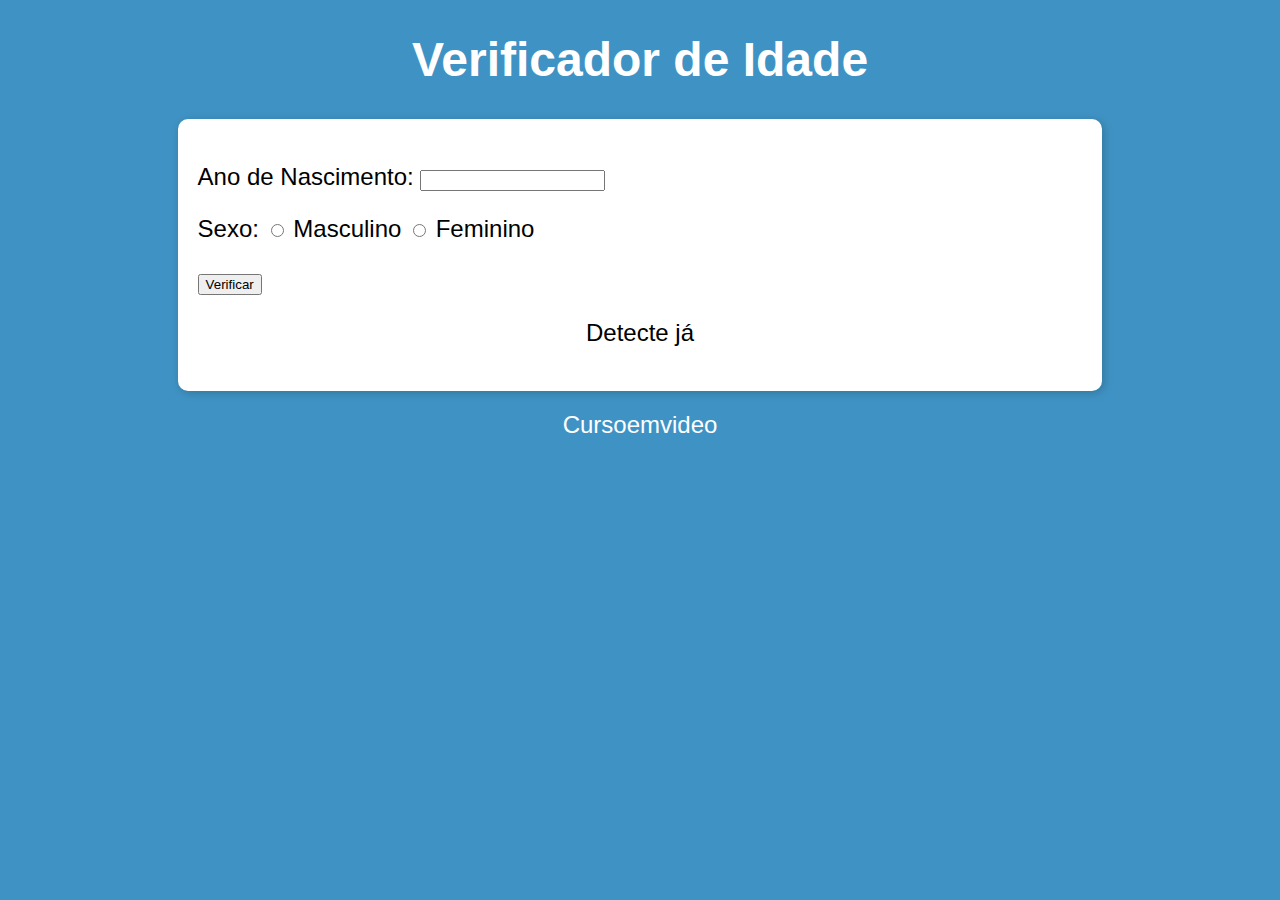
<file: aula12/exercicios/ex02/index.html>
<!DOCTYPE html>
<html lang="pt-BR">

<head>
    <meta charset="UTF-8">
    <meta name="viewport" content="width=device-width, initial-scale=1.0">
    <meta http-equiv="X-UA-Compatible" content="ie=edge">
    <title>Verificador de Idade</title>
    <link rel="stylesheet" href="estilo.css">
</head>

<body>
    <header>
        <h1>Verificador de Idade</h1>
    </header>

    <section>
        <div id="dados">
            <p>Ano de Nascimento: <input id="anonascimento" type="number"></p>
            <p>Sexo: <input type="radio" itenindex="1" name="gender" id="masculino"> Masculino
                <input type="radio" itenindex="2" name="gender" id="feminino"> Feminino</p>
            <input type="button" value="Verificar" id="btnverificar">
        </div>

        <div id="imagem">
            <p id="detect">Detecte já</p>
            <!--<img src="./img/homemm.png" alt="">-->
        </div>
    </section>
    <footer>
        Cursoemvideo
    </footer>
    <script src="script.js"></script>
</body>

</html>
</file>
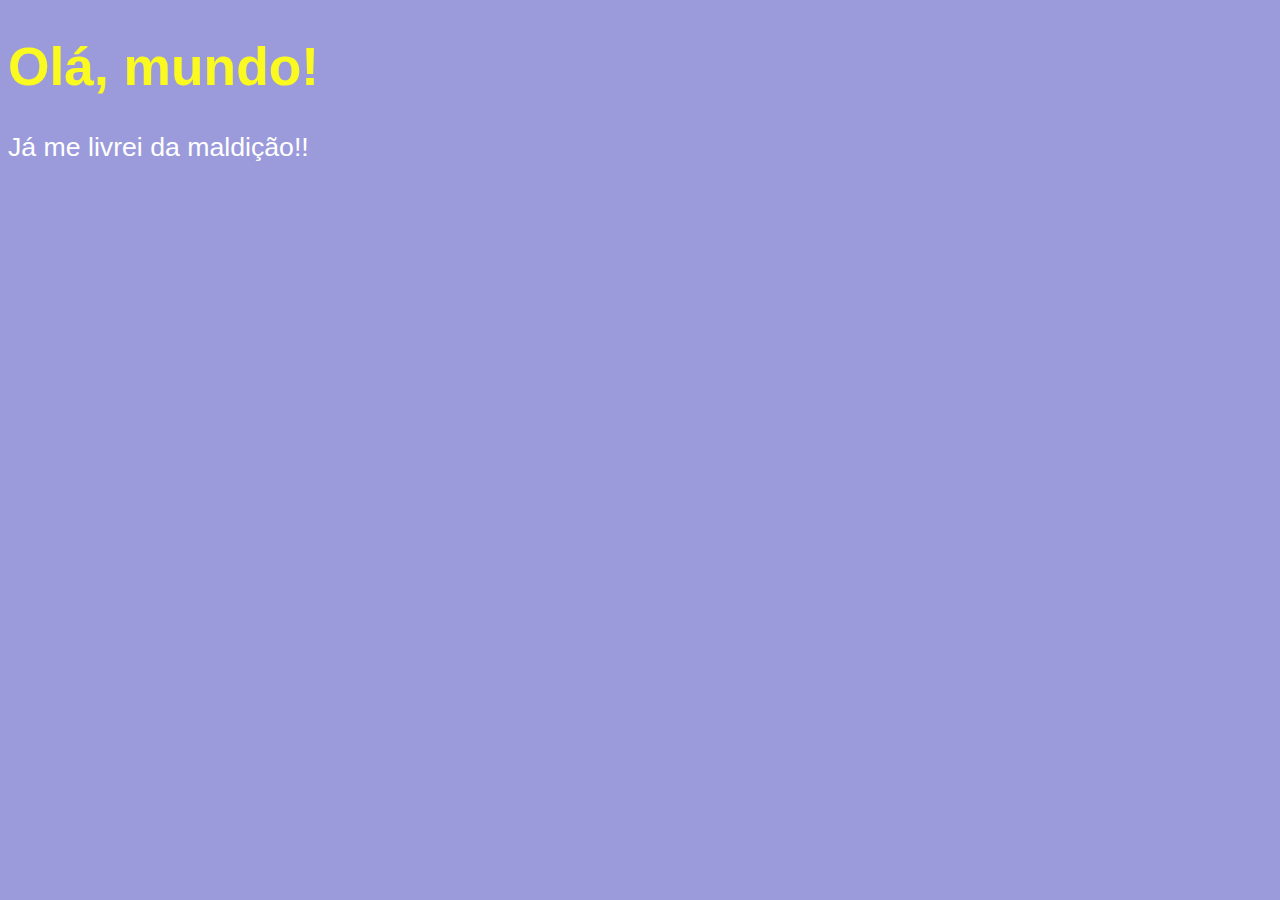
<file: aula04/ex001.html>
<!DOCTYPE html>
<html lang="pt-br">

<head>
    <meta charset="UTF-8">
    <meta name="viewport" content="width=device-width, initial-scale=1.0">
    <meta http-equiv="X-UA-Compatible" content="ie=edge">
    <title>Meu primeiro programa...</title>
    <style>
        body {
            background-color: rgb(155, 155, 219);
            color: white;
            font: normal 20pt Arial;
        }
        h1{
            color: rgb(250, 250, 33);
        }
    </style>
</head>

<body>
    <h1>Olá, mundo!</h1>
    <p>Já me livrei da maldição!!</p>
    <script>
        window.alert('Minha primeira mensagem!');
        window.confirm('Está gostando de javascript?'); //Janela com botao ok / cancelar
        var nome = window.prompt('Qual é o seu nome?'); //Perguntar o nome
        alert(nome);
    </script>
</body>

</html>
</file>
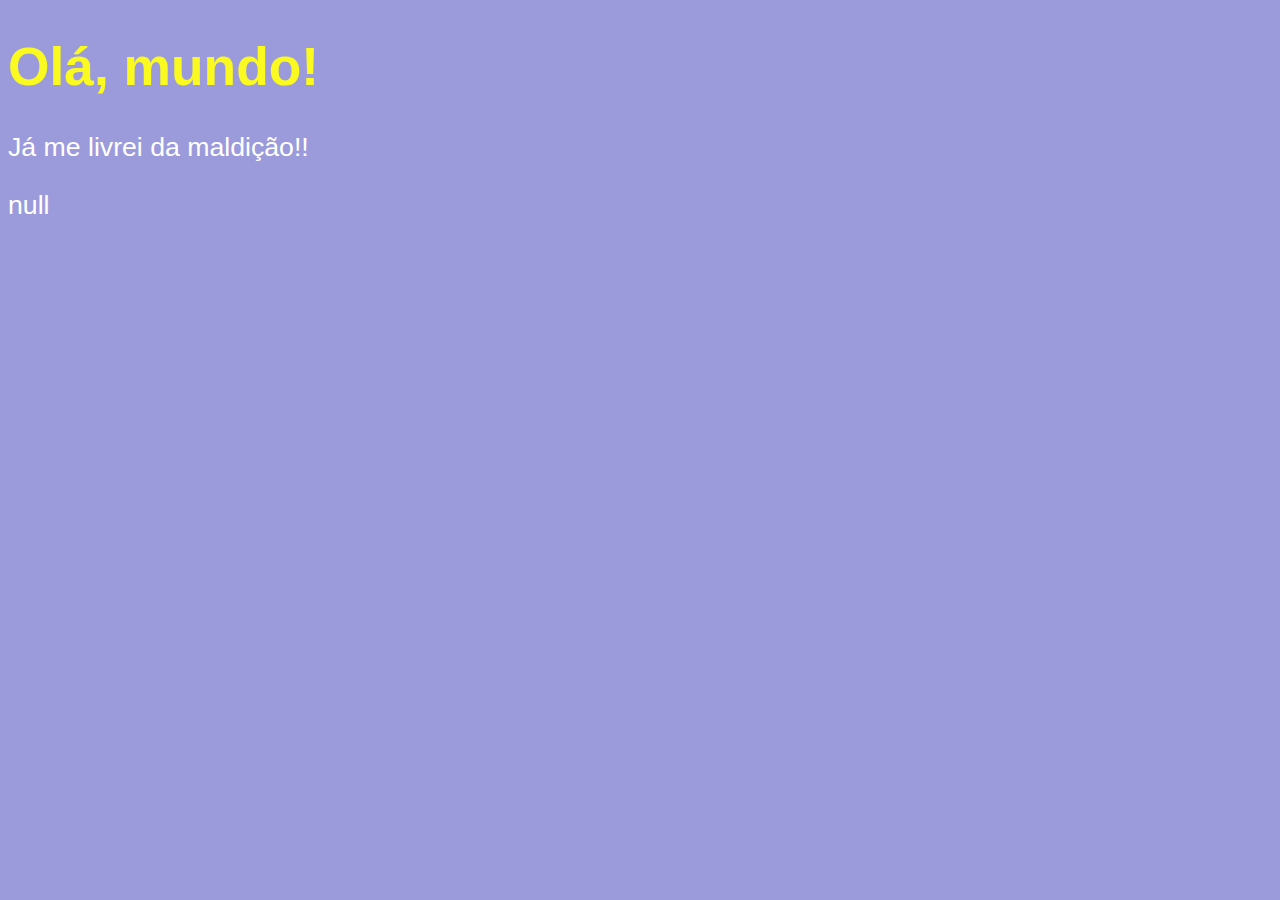
<file: aula06/ex001.html>
<!DOCTYPE html>
<html lang="pt-br">

<head>
    <meta charset="UTF-8">
    <meta name="viewport" content="width=device-width, initial-scale=1.0">
    <meta http-equiv="X-UA-Compatible" content="ie=edge">
    <title>Meu primeiro programa...</title>
    <style>
        body {
            background-color: rgb(155, 155, 219);
            color: white;
            font: normal 20pt Arial;
        }
        h1{
            color: rgb(250, 250, 33);
        }
    </style>
</head>

<body>
    <h1>Olá, mundo!</h1>
    <p>Já me livrei da maldição!!</p>
    <script>
        var nome = window.prompt('Qual é o seu nome?'); //Perguntar o nome
        alert('É uma grande prazer te conhecer: ' + nome);

        var novoElemento = document.createElement('div');
        var body = document.querySelector('body');
        body.appendChild(novoElemento);
        var texto = document.createTextNode(nome);
        novoElemento.appendChild(texto);


        var n1 = Number(window.prompt('Digite um número'));
        var n2 = Number(window.prompt('Digite um número'));
        var resultado = (n1 + n2);
        
        window.alert(`A soma entre ${n1} e ${n2} é ${resultado}`);
        // (number + number) para adição
        // (string + string) para concatenação
        // para somas com prompt devemos converter
        
    </script>
</body>

</html>
</file>
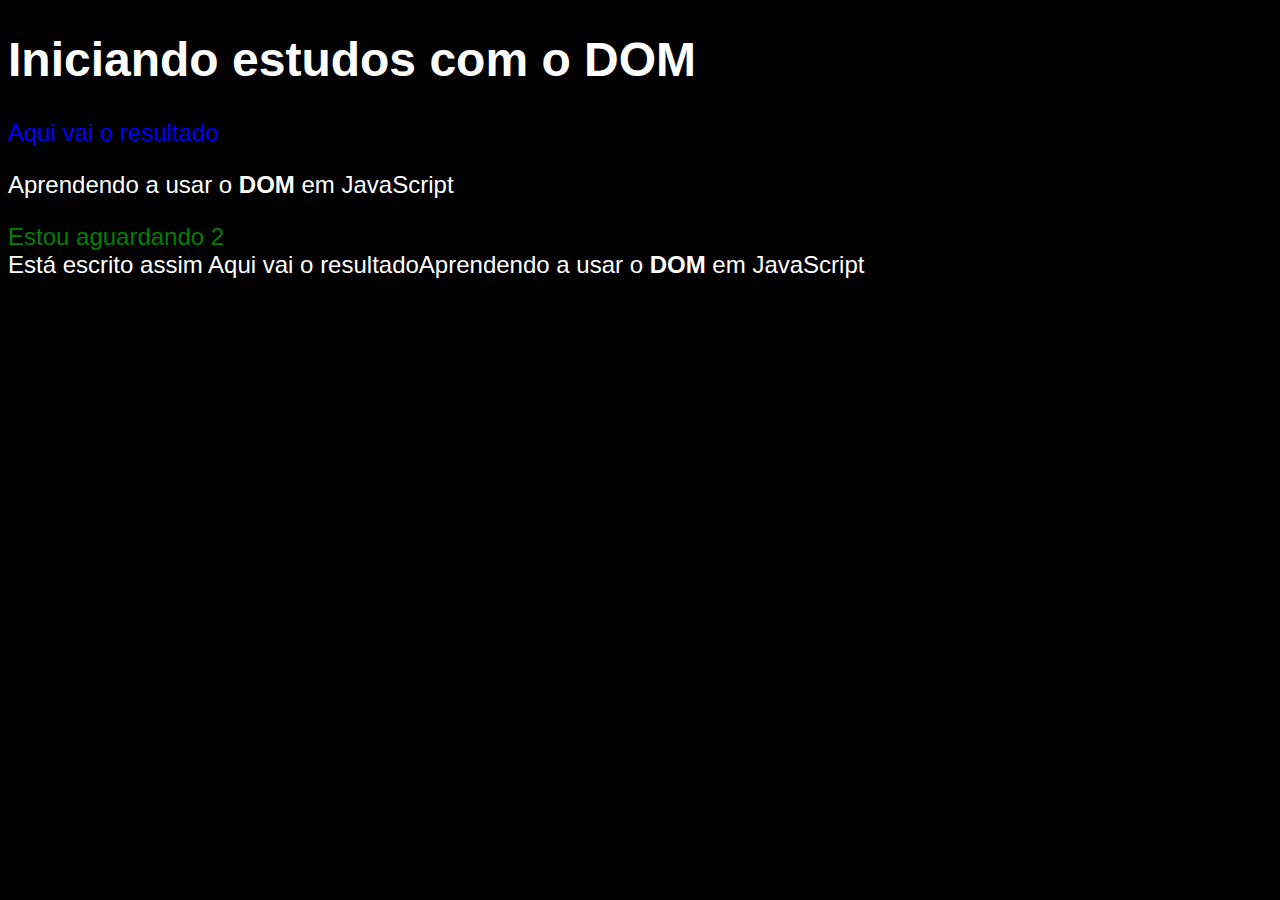
<file: aula09/ex005.html>
<!DOCTYPE html>
<html lang="pt-br">

<head>
    <meta charset="UTF-8">
    <meta name="viewport" content="width=device-width, initial-scale=1.0">
    <meta http-equiv="X-UA-Compatible" content="ie=edge">
    <title>Primeiros passos com DOM</title>
    <style>
        body {
            background: rgba(68, 125, 199);
            color: white;
            font: normal 18pt Arial;
        }
    </style>
</head>

<body>
    <h1>Iniciando estudos com o DOM</h1>
    <p>Aqui vai o resultado</p>
    <p>Aprendendo a usar o <strong>DOM</strong> em JavaScript</p>
    <div id="msg">Clique em mim</div>
    <script>
        var corpo = window.document.body;
        corpo.style.background = 'black';
        var p1 = window.document.getElementsByTagName('p')[0];
        window.document.write(`Está escrito assim ${p1.innerText}`);
        p1.style.color = 'blue';

        var p2 = window.document.getElementsByTagName('p')[1];
        document.write(p2.innerHTML);
        //window.alert(p2.innerHTML);

        // var div = window.document.getElementById('msg');
        // div.style.background = 'green';
        // div.innerText = 'Estou aguardando';

        //ou


        window.document.getElementById('msg').innerText = 'Estou aguardando 2';
        
        
        var d = window.document.querySelector('div#msg'); 
        d.style.color = 'green';   
    
    
    </script>
</body>
</html>
</file>
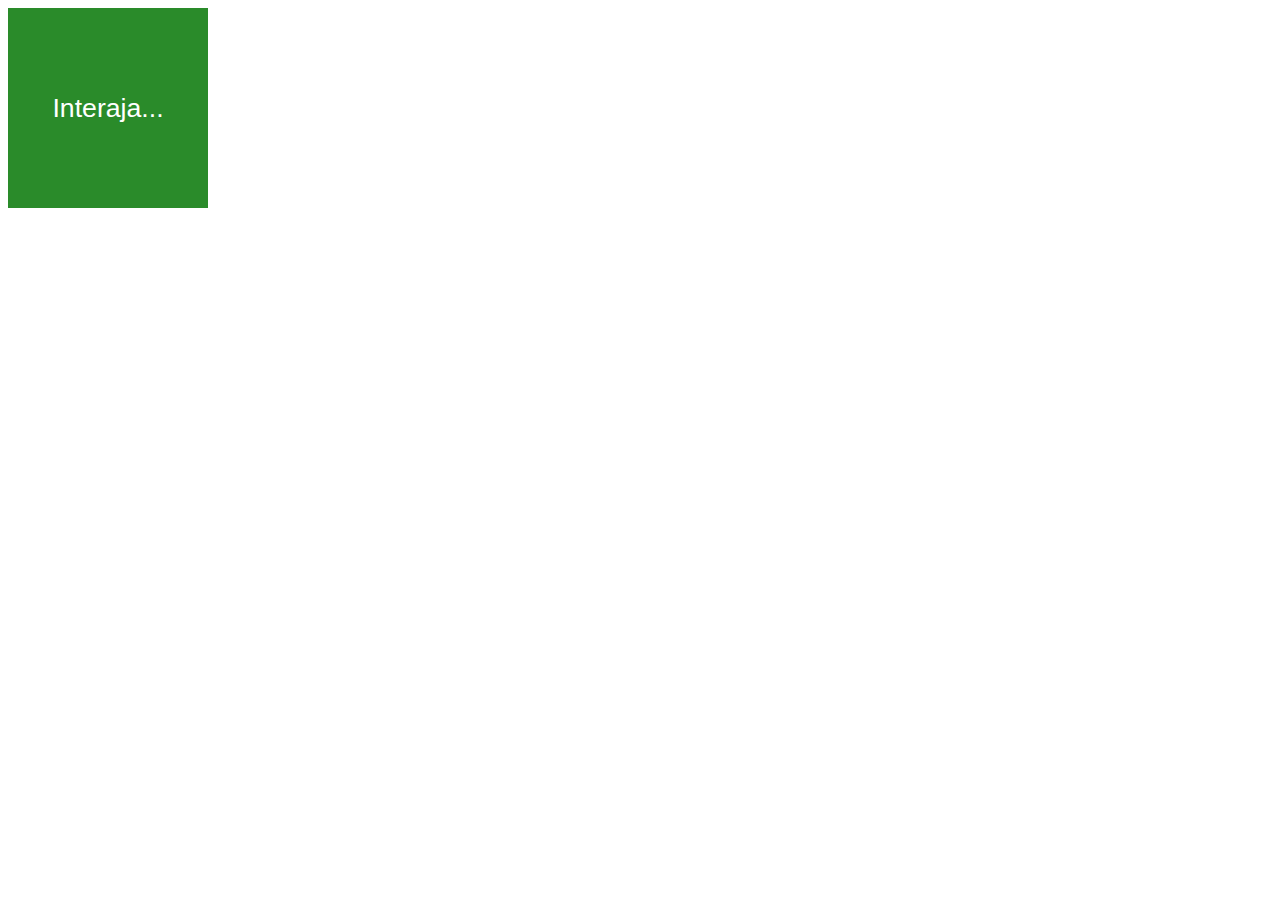
<file: aula10/ex006.html>
<!DOCTYPE html>
<html lang="pt-br">

<head>
    <meta charset="UTF-8">
    <meta name="viewport" content="width=device-width, initial-scale=1.0">
    <meta http-equiv="X-UA-Compatible" content="ie=edge">
    <title>Eventos DOM</title>
    <style>
        div#area {
            font: normal 20pt Arial;
            background: rgba(42, 139, 42);
            color: white;
            width: 200px;
            height: 200px;
            line-height: 200px;
            text-align: center;
        }
    </style>
</head>

<body>
    <div id="area">
        Interaja...
    </div>
    <script>
        var div = document.querySelector('div#area');


        div.addEventListener('click', clicar);
        div.addEventListener('mouseenter', entrar);
        div.addEventListener('mouseout', sair);


        function clicar(){
            //var div = document.querySelector('div#area');
            div.innerText = 'Você interagiu!';
            div.style.background = 'red';
        }

        function entrar(){
            div.innerText = 'Entrou';
        }
        function sair(){
            div.innerText = 'Saiu';
            div.style.background = 'green';
        }
    </script>
</body>

</html>
</file>
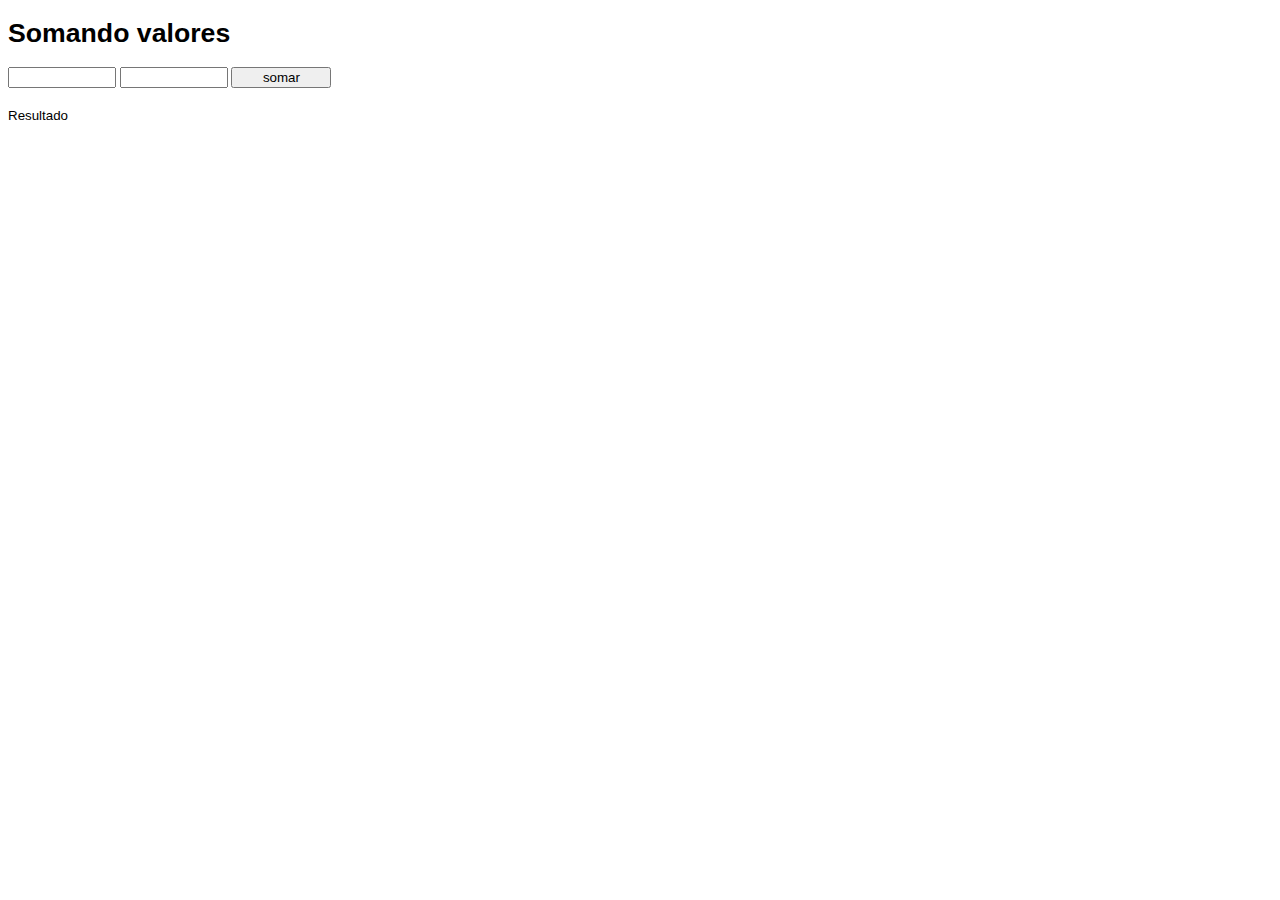
<file: aula10/ex007.html>
<!DOCTYPE html>
<html lang="pt-br">

<head>
    <meta charset="UTF-8">
    <meta name="viewport" content="width=device-width, initial-scale=1.0">
    <meta http-equiv="X-UA-Compatible" content="ie=edge">
    <title>Somando números</title>
    <style>
        body {
            font: normal 10pt Arial;
        }

        input {
            font: normal 10pt Arial;
            width: 100px;
        }
        div{
            margin-top:20px;
        }
    </style>
</head>

<body>
    <h1>Somando valores</h1>
    <input type="number" name="txtn1" id="txtn1">
    <input type="number" name="txtn2" id="txtn2">
    <input type="button" value="somar" name="somnar" onclick="somar()">
    <div id="res">Resultado</div>

    <script>

        function somar() {
            var txt1 = document.querySelector('input#txtn1');
            var txt2 = document.querySelector('input#txtn2');
            var res = document.querySelector('div#res');

            var n1 = Number(txt1.value);
            var n2 = Number(txt2.value);
            var s = n1 + n2;
            res.innerHTML = `A soma entre ${n1} e ${n2} é igual a <strong> ${s}</strong>`;
        }

    </script>
</body>

</html>
</file>
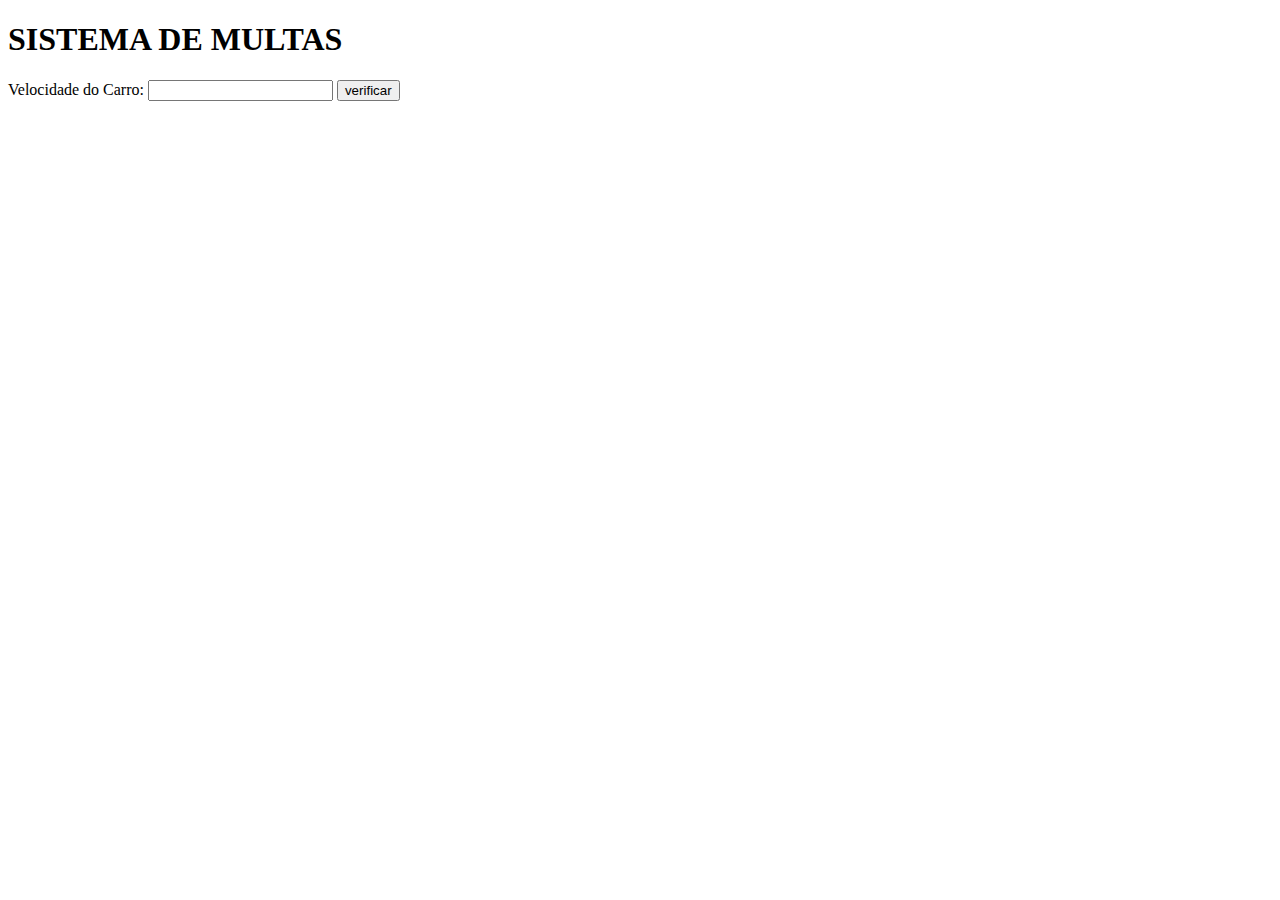
<file: aula11/ex010.html>
<!DOCTYPE html>
<html lang="pt-BR">

<head>
    <meta charset="UTF-8">
    <meta name="viewport" content="width=device-width, initial-scale=1.0">
    <meta http-equiv="X-UA-Compatible" content="ie=edge">
    <title>DETRAN</title>
</head>

<body>
    <h1>SISTEMA DE MULTAS</h1>
    Velocidade do Carro: <input type="number" name="txtvel" id="txtvel">
    <Km>
        <input type="button" value="verificar" onclick="calcular()">
    <div id="res"></div>
        <script>
            function calcular() {
                var txtvel = document.querySelector('input#txtvel');
                var res = document.querySelector('div#res');
                var vel = Number(txtvel.value);
                res.innerHTML = `<p>Sua velocidade atual é de <strong>${vel}</strong></p>`;

                if(vel > 60){
                    res.innerHTML += '<p>Você está <strong>MULTADO</strong> por excesso de velocidade</p>'
                }
                res.innerHTML += '<p>Dirija sempre com cinto de segurança</p>'
                
            }
        </script>
</body>

</html>
</file>
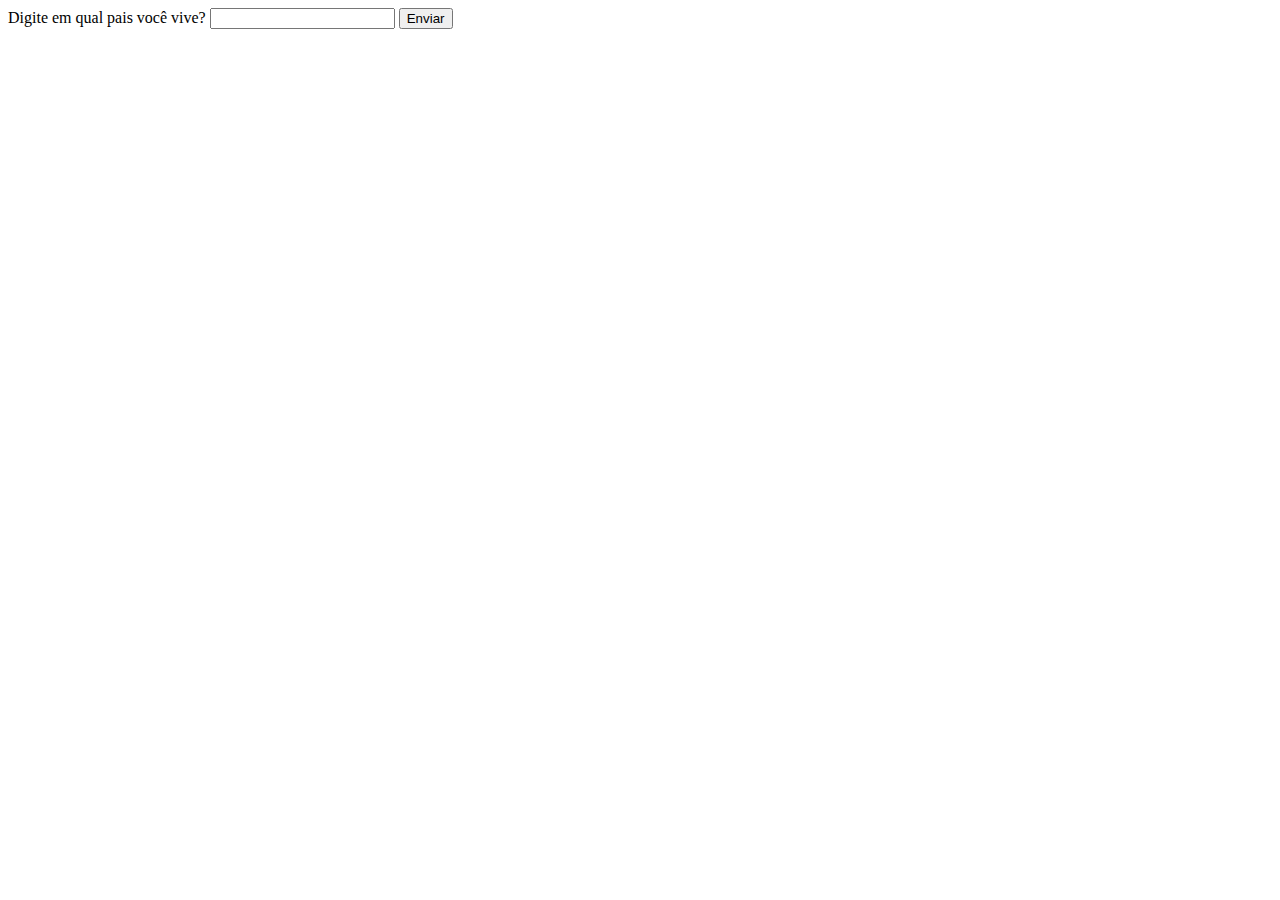
<file: aula11/ex011.html>
<!DOCTYPE html>
<html lang="pt-BR">
<head>
    <meta charset="UTF-8">
    <meta name="viewport" content="width=device-width, initial-scale=1.0">
    <meta http-equiv="X-UA-Compatible" content="ie=edge">
    <title>SISTEMA DE CADASTRO DE ESTRANGEIROS</title>
</head>
<body>
    
    Digite em qual pais você vive? <input type="text" id="txtn1">
    <input type="button" value="Enviar" id="btn1">
    <div id="res"></div>



    <script>
        var btn = document.querySelector('input#btn1');
        var txt1 = document.querySelector('input#txtn1');
        var res = document.querySelector('div#res');

        btn.onclick = function(){
            if(txt1.value != 'Brasil'){
                res.innerHTML = `Você é Estrangeiro`;
            }else{
                res.innerHTML = `Você é Brasileiro`;
            }
        }
    </script>
</body>
</html>
</file>
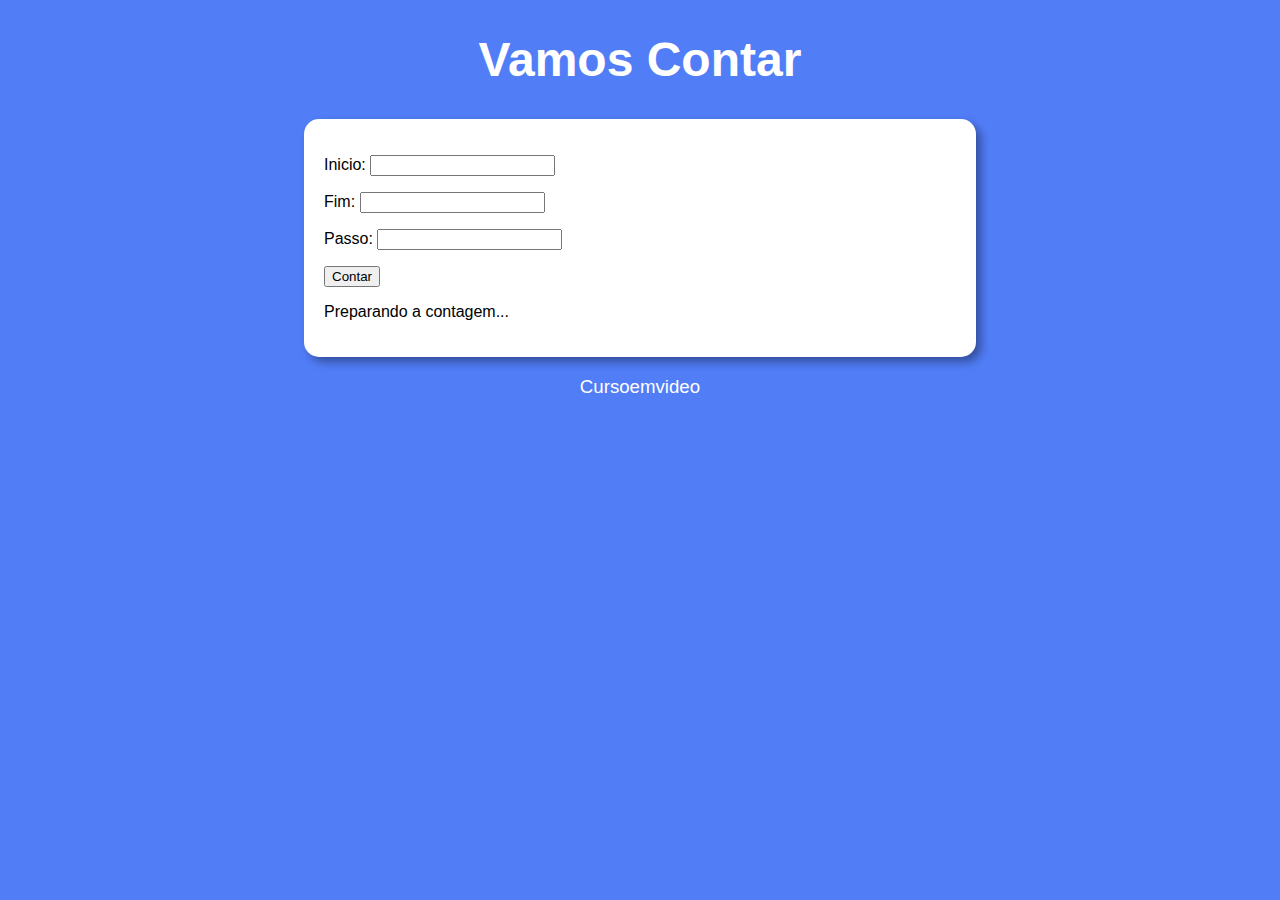
<file: aula14/ex01/ex01.html>
<!DOCTYPE html>
<html lang="pt-BR">

<head>
    <meta charset="UTF-8">
    <meta name="viewport" content="width=device-width, initial-scale=1.0">
    <meta http-equiv="X-UA-Compatible" content="ie=edge">
    <title>Ex 01 da Aula 14</title>
    <link rel="stylesheet" href="estilo.css">
</head>

<body>
    <header>
        <h1>Vamos Contar</h1>
    </header>
    <section>
        <div id="info">
            <p>Inicio: <input type="number" id="txtinicio"></p>
            <p>Fim: <input type="number" id="txtfim"></p>
            <p>Passo: <input type="number" id="txtpasso"></p>
            <p><input type="button" value="Contar" id="btn"></p>
        </div>
        <div id="contando">
            <p id="p">Preparando a contagem...</p>
        </div>
    </section>
    <footer>
        <p>Cursoemvideo</p>
    </footer>
    <script src="script.js"></script>
</body>

</html>
</file>
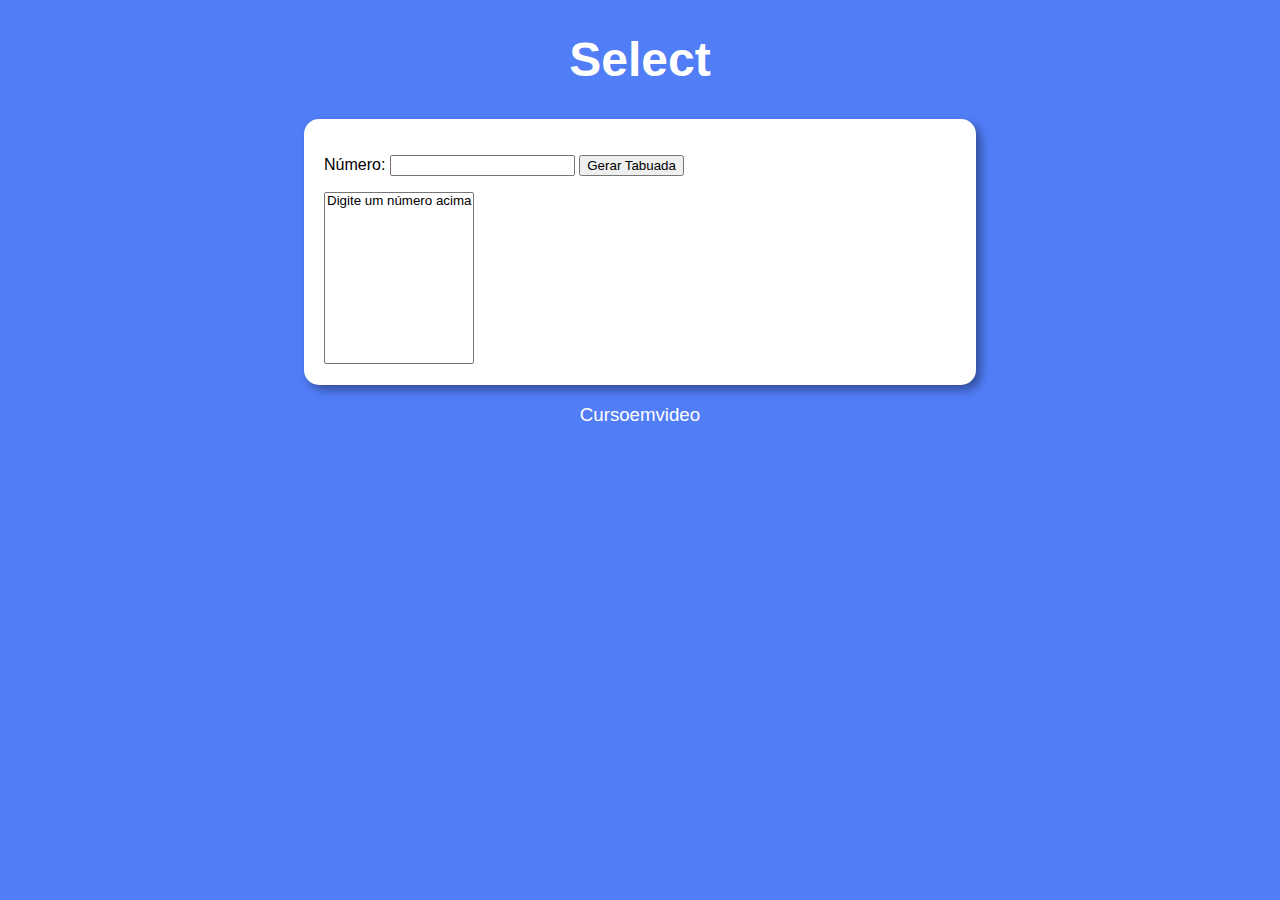
<file: aula14/ex02/ex01.html>
<!DOCTYPE html>
<html lang="pt-BR">

<head>
    <meta charset="UTF-8">
    <meta name="viewport" content="width=device-width, initial-scale=1.0">
    <meta http-equiv="X-UA-Compatible" content="ie=edge">
    <title>Ex 01 da Aula 14</title>
    <link rel="stylesheet" href="estilo.css">
</head>

<body>
    <header>
        <h1>Select</h1>
    </header>
    <section>
        <div id="info">
            <p>Número: <input type="number" id="txtnum">
                <input type="button" value="Gerar Tabuada" id="btn"></p>
        </div>
        <div id="contando">
            <select name="tabuada" id="tabuada" size="10">
                <option>Digite um número acima</option>
            </select>
        </div>
    </section>
    <footer>
        <p>Cursoemvideo</p>
    </footer>
    <script src="script.js"></script>
</body>

</html>
</file>
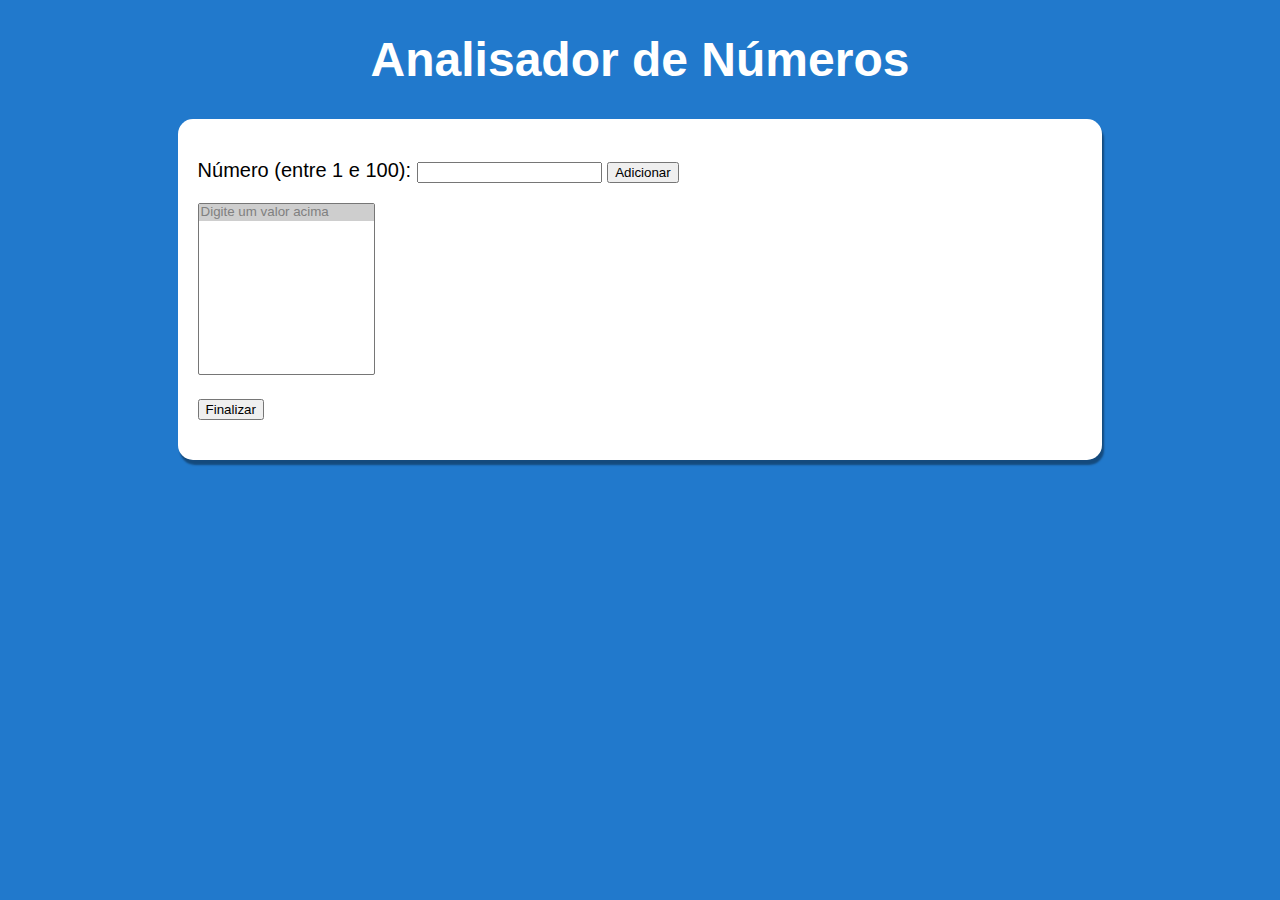
<file: aula16/exercicio/home.html>
<!DOCTYPE html>
<html lang="pt-BR">

<head>
    <meta charset="UTF-8">
    <meta name="viewport" content="width=device-width, initial-scale=1.0">
    <meta http-equiv="X-UA-Compatible" content="ie=edge">
    <title>Analisador de números</title>
    <link rel="stylesheet" href="estilo.css">
</head>

<body>
    <header>
        <h1>Analisador de Números</h1>
    </header>
    <section>
        <div id="analise">
            <p>Número (entre 1 e 100): 
            <input type="number" id="numero">
            <input onclick="adicionar()" value="Adicionar" id="btn-adicionar" type="button">
            </p>
            <p>
                <select id="selectbox" size="10" name="flista">
                <option value="" disabled selected>Digite um valor acima</option>
                </select>
            </p>
            <p>
                <input onclick="finalizar()" type="button" id="btn-finalizar" value="Finalizar">
            </p>
        </div>
        <div id="info">

        </div>
        <script src="script.js"></script>
    </section>
    <footer>

    </footer>
</body>

</html>
</file>
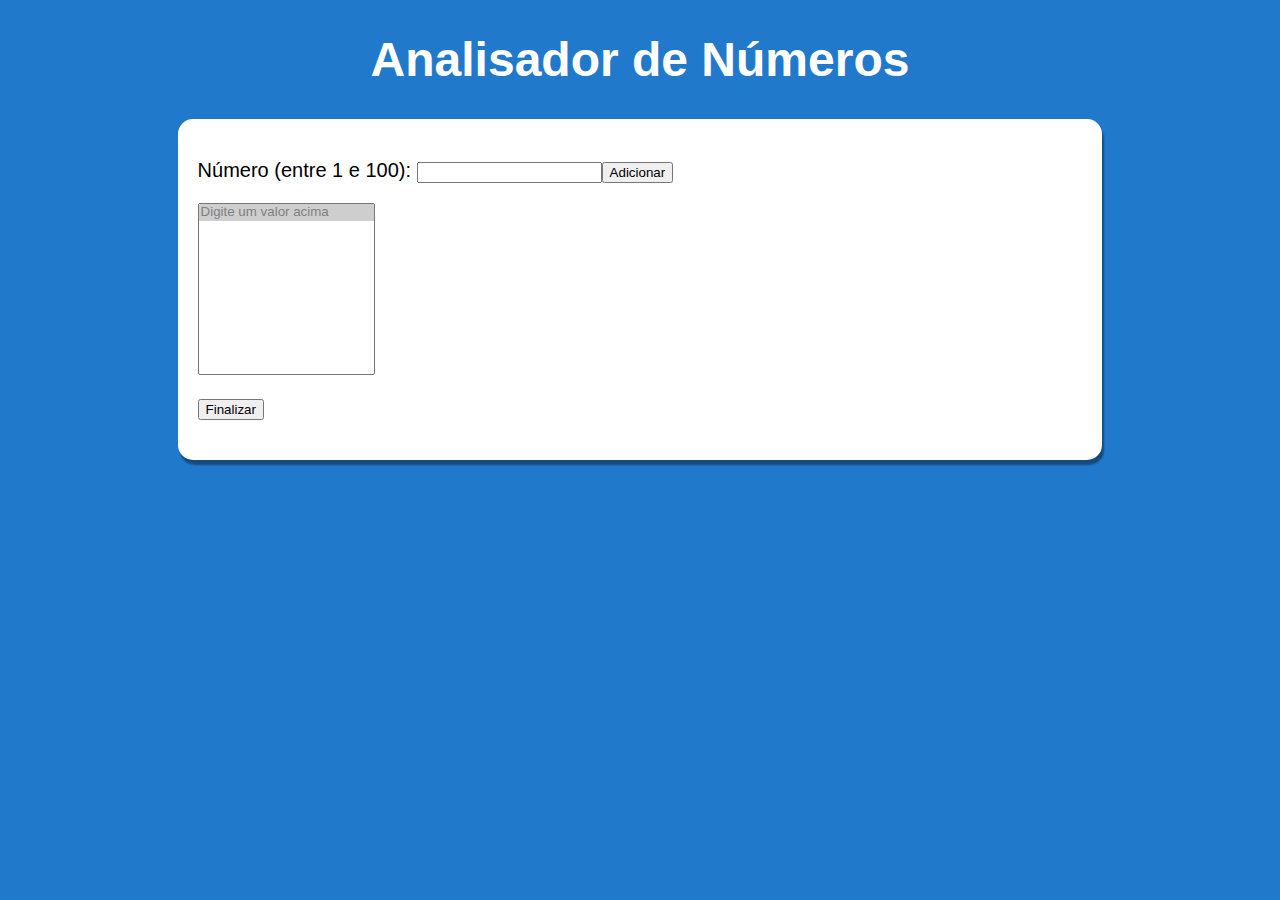
<file: aula16/exercicio/hone.html>
<!DOCTYPE html>
<html lang="pt-BR">

<head>
    <meta charset="UTF-8">
    <meta name="viewport" content="width=device-width, initial-scale=1.0">
    <meta http-equiv="X-UA-Compatible" content="ie=edge">
    <title>Analisador de números</title>
    <link rel="stylesheet" href="estilo.css">
</head>

<body>
    <header>
        <h1>Analisador de Números</h1>
    </header>
    <section>
        <div id="analise">
            <p>Número (entre 1 e 100): <input type="number" id="numero"><input value="Adicionar" id="btn-adicionar" type="button"></p>
            <p><select id="selectbox" size="10" name="flista">
                <option value="" disabled selected>Digite um valor acima</option>
            </select></p>
            <p><input type="button" id="btn-finalizar" value="Finalizar"></p>
        </div>
        <div id="info">
            <p id="totalnum"></p>
            <p id="maiorvalor"></p>
            <p id="menorvalor"></p>
            <p id="soma"></p>
            <p id="media"></p>
        </div>
        <script src="script.js"></script>
    </section>
    <footer>

    </footer>
</body>

</html>
</file>
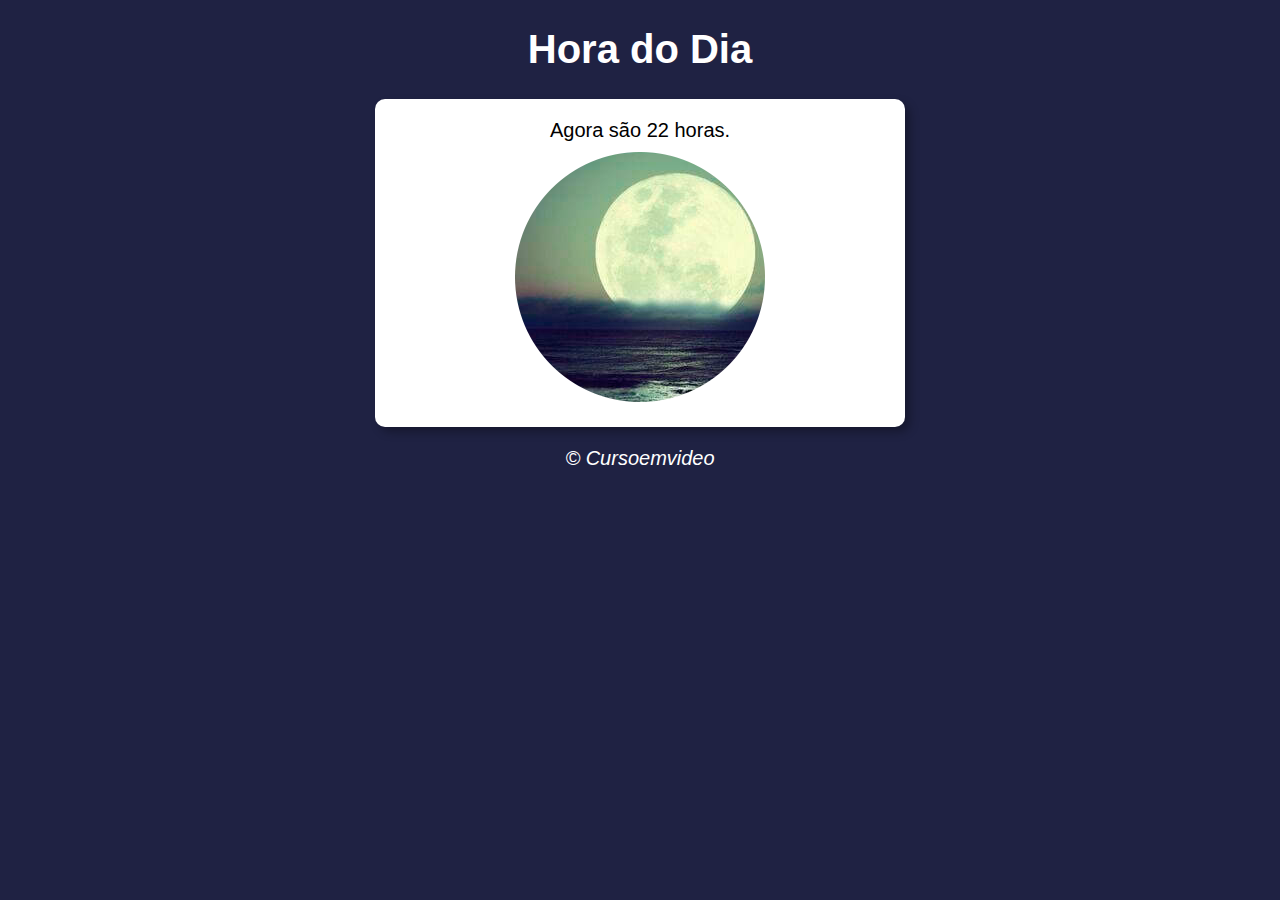
<file: aula12/exercicios/ex01/modelo.html>
<!DOCTYPE html>
<html lang="pt-BR">

<head>
    <meta charset="UTF-8">
    <meta name="viewport" content="width=device-width, initial-scale=1.0">
    <meta http-equiv="X-UA-Compatible" content="ie=edge">
    <title>Modelo de Exercicio</title>
    <link rel="stylesheet" href="estilo.css">
</head>

<body onload="carregar()">
    <header>
        <h1>Hora do Dia</h1>
    </header>
    <section>
        <div id="msg">
            Aqui vai aparecer a mensagem...
        </div>
        <div id="foto">
            <img id="imagem" src="img/manha.png" alt="">
        </div>
    </section>
    <footer>
        <p>&copy; Cursoemvideo</p>
    </footer>
    <script src="script.js"></script>
</body>

</html>
</file>
<file: aula12/exercicios/ex02/estilo.css>
body {
    background: rgb(63, 147, 196);
    color: white;
    font: normal 18pt Arial;
}

header {
    text-align: center;
}

section {
    width: 70%;
    padding: 20px;
    background: white;
    margin: auto;
    color: black;
    border-radius: 10px;
    box-shadow: 2px 2px 10px rgba(0, 0, 0, 0.205);
}

div#imagem {
    text-align: center;
}

footer {
    text-align: center;
    margin: 20px 0 0 0;
}
</file>
<file: aula14/ex01/estilo.css>
body {
    background: rgb(81, 125, 247);
}

header {
    color: white;
    font: normal 18pt Arial;
    text-align: center;
}

section {
    width: 50%;
    background: white;
    margin: auto;
    padding: 20px;
    border-radius: 15px;
    font: normal 12pt Arial;
    box-shadow: 5px 5px 10px rgba(0, 0, 0, 0.37);
}

footer {
    color: white;
    text-align: center;
    font: normal 14pt Arial;
}
</file>
<file: aula14/ex02/estilo.css>
body {
    background: rgb(81, 125, 247);
}

header {
    color: white;
    font: normal 18pt Arial;
    text-align: center;
}

section {
    width: 50%;
    background: white;
    margin: auto;
    padding: 20px;
    border-radius: 15px;
    font: normal 12pt Arial;
    box-shadow: 5px 5px 10px rgba(0, 0, 0, 0.37);
}

footer {
    color: white;
    text-align: center;
    font: normal 14pt Arial;
}
</file>
<file: aula16/exercicio/estilo.css>
body {
    background: rgb(33, 121, 204);
}

header {
    color: white;
    font: normal 18pt Arial;
    text-align: center;
}

section {
    width: 70%;
    background: white;
    padding: 20px;
    margin: auto;
    box-shadow: 2px 5px 2px rgba(0, 0, 0, 0.39);
    border-radius: 15px;
    font: normal 15pt Arial;
}

select {
    width: 20%;
}
</file>
<file: aula12/exercicios/ex01/estilo.css>
body {
    background: rgb(128, 128, 241);
    font: normal 15pt Arial;
}

header {
    color: white;
    text-align: center;
}

section {
    background: white;
    border-radius: 10px;
    width: 500px;
    padding: 15px;
    margin: auto;
    box-shadow: 5px 5px 10px rgba(0, 0, 0, 0.300);
}

div {
    text-align: center;
    padding: 5px;
}

footer {
    color: white;
    text-align: center;
    font-style: italic;
}
</file>
